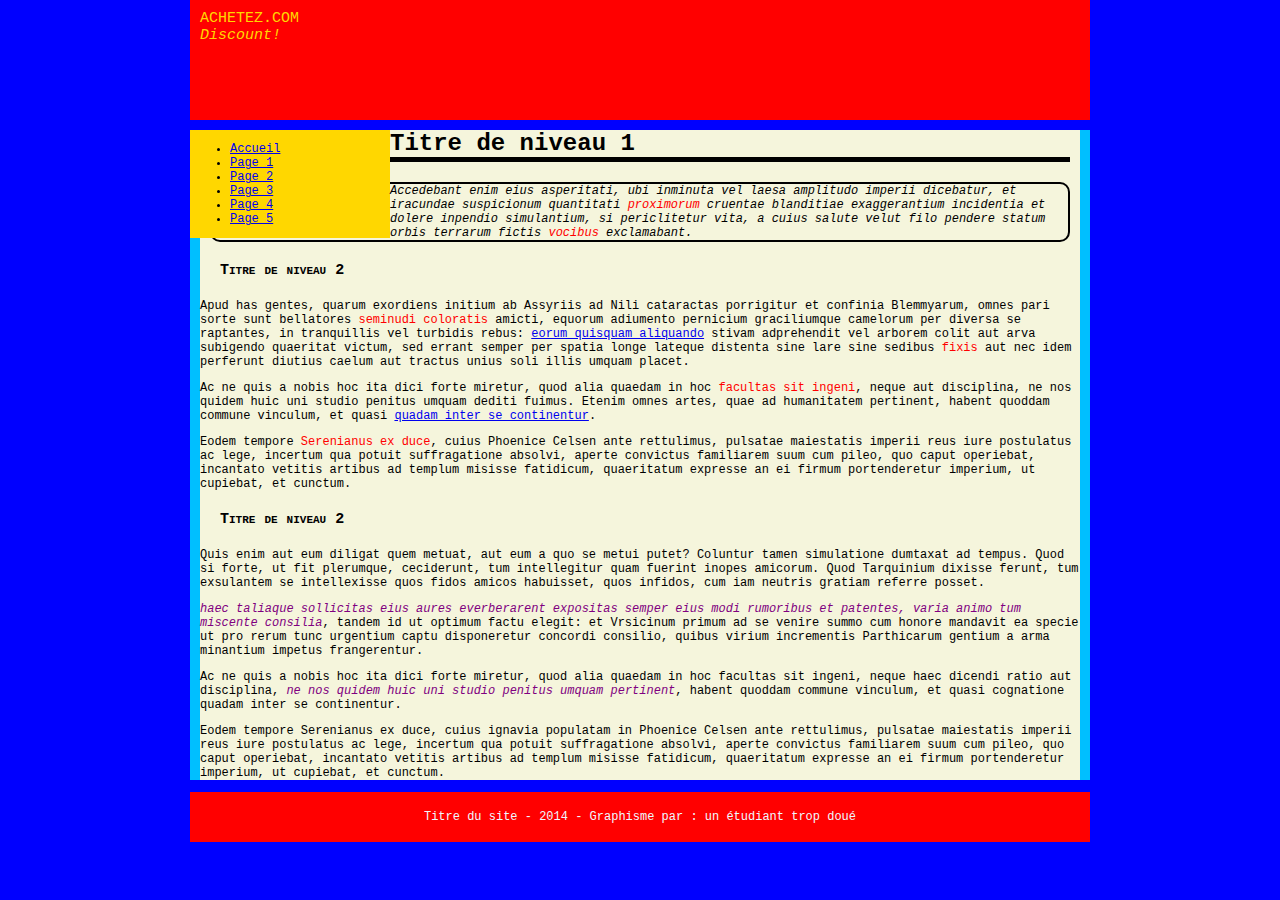
<file: index.html>
<!DOCTYPE html>
<html lang="fr">
    <head>
        <title>CSS Exercice complet</title>
        <meta charset="UTF-8">
        <meta name="viewport" content="width=device-width, initial-scale=1.0">
        <link rel="stylesheet" type="text/css" media="screen" href="style.css">
    </head>
    <body>
        <div class="page">
            <div class="entete">
                <div class="titre">ACHETEZ.COM</div>
                <div class="slogan">Discount!</div>
            </div>
            <div class="colonnes">
                <div class="colonne_menu">
                    <ul>
                        <li><a href="#">Accueil</a></li>
                        <li><a href="#">Page 1</a></li>
                        <li><a href="#">Page 2</a></li>
                        <li><a href="#">Page 3</a></li>
                        <li><a href="#">Page 4</a></li>
                        <li><a href="#">Page 5</a></li>
                    </ul>
                </div>
                <div class="colonne_contenu">
                    <h1>Titre de niveau 1</h1>
                    <p class="introduction">
                       Accedebant enim eius asperitati, ubi inminuta vel laesa 
                       amplitudo imperii dicebatur, et iracundae suspicionum 
                       quantitati <strong>proximorum</strong> cruentae blanditiae 
                       exaggerantium incidentia et dolere inpendio simulantium, si  
                       periclitetur vita, a cuius salute velut filo pendere statum 
                       orbis terrarum fictis <strong>vocibus</strong> exclamabant.
                    </p>

                    <h2>Titre de niveau 2</h2>
                    <p>
                        Apud has gentes, quarum exordiens initium ab Assyriis ad Nili
                        cataractas porrigitur et confinia Blemmyarum, omnes pari 
                        sorte sunt bellatores <strong>seminudi coloratis</strong>  
                        amicti, equorum adiumento pernicium graciliumque camelorum 
                        per diversa se raptantes, in tranquillis vel turbidis rebus: 
                        <a href="#" id="link">eorum quisquam aliquando</a>
                        stivam adprehendit vel arborem colit aut arva subigendo 
                        quaeritat victum, sed errant semper per spatia longe lateque 
                        distenta sine lare sine sedibus <strong>fixis</strong> aut 
                        nec idem perferunt diutius caelum aut tractus 
                        unius soli illis umquam placet.
                    </p>
                    <p>
                        Ac ne quis a nobis hoc ita dici forte miretur, quod alia 
                        quaedam in hoc <strong>facultas sit ingeni</strong>, neque  
                        aut disciplina, ne nos quidem huic uni studio penitus umquam 
                        dediti fuimus. Etenim omnes artes, quae ad humanitatem 
                        pertinent, habent quoddam commune vinculum, et quasi 
                        <a href="#" id="link">quadam inter se continentur</a>.
                    </p>
                    <p>
                       Eodem tempore <strong>Serenianus ex duce</strong>, cuius 
                       Phoenice Celsen ante rettulimus, pulsatae maiestatis imperii 
                       reus iure postulatus ac lege, incertum qua potuit suffragatione 
                       absolvi, aperte convictus familiarem suum cum pileo, quo caput 
                       operiebat, incantato vetitis artibus ad templum misisse 
                       fatidicum, quaeritatum expresse an ei firmum portenderetur 
                       imperium, ut cupiebat, et cunctum.
                    </p>

                    <h2>Titre de niveau 2</h2>
                    <p>
                       Quis enim aut eum diligat quem metuat, aut eum a quo se metui 
                       putet? Coluntur tamen simulatione dumtaxat ad tempus. Quod si 
                       forte, ut fit plerumque, ceciderunt, tum intellegitur quam 
                       fuerint inopes amicorum. Quod Tarquinium dixisse ferunt, 
                       tum exsulantem se intellexisse quos fidos amicos habuisset, 
                       quos infidos, cum iam neutris gratiam referre posset.
                    </p>
                    <p>
                        <em>haec taliaque sollicitas eius aures everberarent expositas 
                        semper eius modi rumoribus et patentes, varia animo tum 
                        miscente consilia</em>, tandem id ut optimum factu elegit: et 
                        Vrsicinum primum ad se venire summo cum honore mandavit ea 
                        specie ut pro rerum tunc urgentium captu disponeretur concordi 
                        consilio, quibus virium incrementis Parthicarum gentium a 
                        arma minantium impetus frangerentur.
                    </p>
                    <p>
                        Ac ne quis a nobis hoc ita dici forte miretur, quod alia 
                        quaedam in hoc facultas sit ingeni, neque haec dicendi ratio 
                        aut disciplina, <em>ne nos quidem huic uni studio penitus umquam 
                        pertinent</em>, habent quoddam commune vinculum, et quasi 
                        cognatione quadam inter se continentur.
                    </p>
                    <p>
                       Eodem tempore Serenianus ex duce, cuius ignavia populatam in 
                       Phoenice Celsen ante rettulimus, pulsatae maiestatis imperii 
                       reus iure postulatus ac lege, incertum qua potuit suffragatione 
                       absolvi, aperte convictus familiarem suum cum pileo, quo caput 
                       operiebat, incantato vetitis artibus ad templum misisse 
                       fatidicum, quaeritatum expresse an ei firmum portenderetur 
                       imperium, ut cupiebat, et cunctum.
                    </p>
                </div>
            </div>
            
            <div class="pieddepage" style="background-color: red; color:aliceblue; text-align: center;">
                Titre du site - 2014 - Graphisme par : un étudiant trop doué
            </div>
        </div>
    </body>
</html>
</file>
<file: style.css>
/************************************************************
 * ATTENTION REGLAGES DE L'INTERFACE GLOBALE.
 * NE PAS TOUCHER AUX LIGNES CI-DESSOUS
 * TRAVAILLEZ A PARTIR DE LA LIGNE 27 !!
 ************************************************************/
.page{
    width: 900px;
    margin:auto;
}
.entete{
    height: 100px;
}
.colonne_menu{
    float:left;
    width:200px;
    height:100%;
}
.colonne_contenu {
    margin-left:200px;
}
.pieddepage{
    height:50px;
}

/************************************************************
 * SAISISSEZ VOS DECLARATIONS CSS EN-DESSOUS DE CETTE LIGNE
 ************************************************************/
body{
	/* Pour avoir le choix des couleurs https://htmlcolorcodes.com/fr/noms-de-couleur/ */
    background-color: blue;
    font-size: 12px;
    font-family: 'Courier New', Courier, monospace;
    margin: 0px;
    padding: 0px
}
.page {
}
.entete{
    background-color: red;
    padding: 10px;
}
.colonnes {
    background-color: deepskyblue;
}
.colonne_menu{
    background-color: gold;
}
.colonne_contenu {
    background-color:beige;
    margin: 10px;
}
.pieddepage{
    background-color: lightgray;
    line-height:50px;
}
.titre {
    font-size: 15px;
    color: gold;
}
.slogan {
    font-size: 15px;
    color: gold;
    font-style: italic;
}
h1 {
    background-color: beige;
    margin: 10px;
    margin-bottom: 20px;
    border-bottom: solid 5px black;
}
h2 {
    color: black;
    font-size: 15px;
    margin: 20px;
    font-variant: small-caps;
}
strong {
    color:red;
    font-weight: normal;
}
em {
    color: purple;
}
.introduction {
    font-style: italic;
    border: solid 2px black;
    margin: 10px;
    border-radius: 10px;
}
#link:hover {
    font-weight: bold;
    color: fuchsia;
    text-decoration: none;
}
</file>
